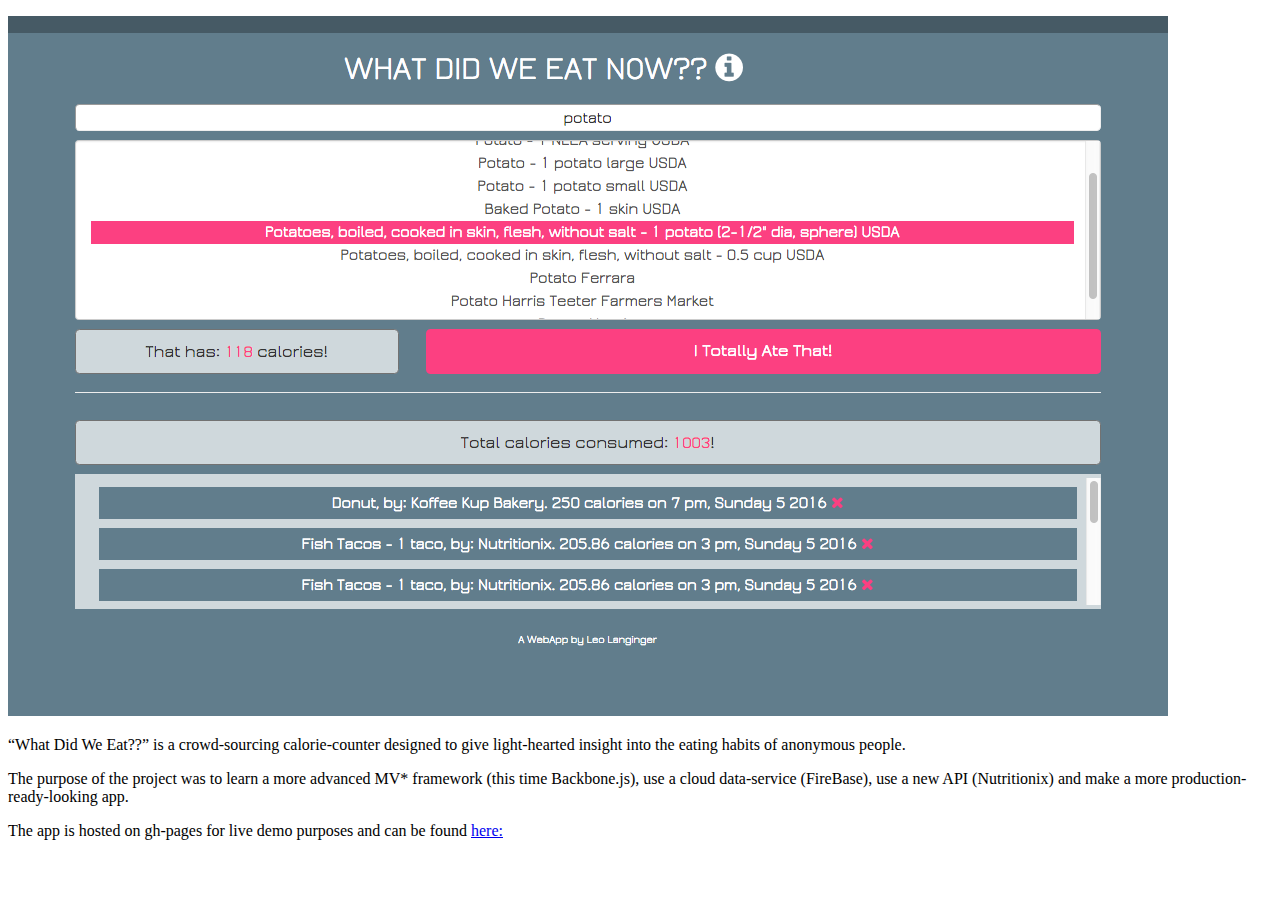
<file: README.html>
<!DOCTYPE html>
<html>
<head>
	<meta charset="utf-8"/>
</head>
<body>
<p><img src="images/preview-image.png" /></p>

<p>&#8220;What Did We Eat??&#8221; is a crowd-sourcing calorie-counter designed to give light-hearted insight into the eating habits of anonymous people.</p>

<p>The purpose of the project was to learn a more advanced MV* framework (this time Backbone.js), use a cloud data-service (FireBase), use a new API (Nutritionix) and make a more production-ready-looking app.</p>

<p>The app is hosted on gh-pages for live demo purposes and can be found <a href="http://llanginger.github.io/health-tracker/">here:</a></p>

</body>
</html>
</file>
